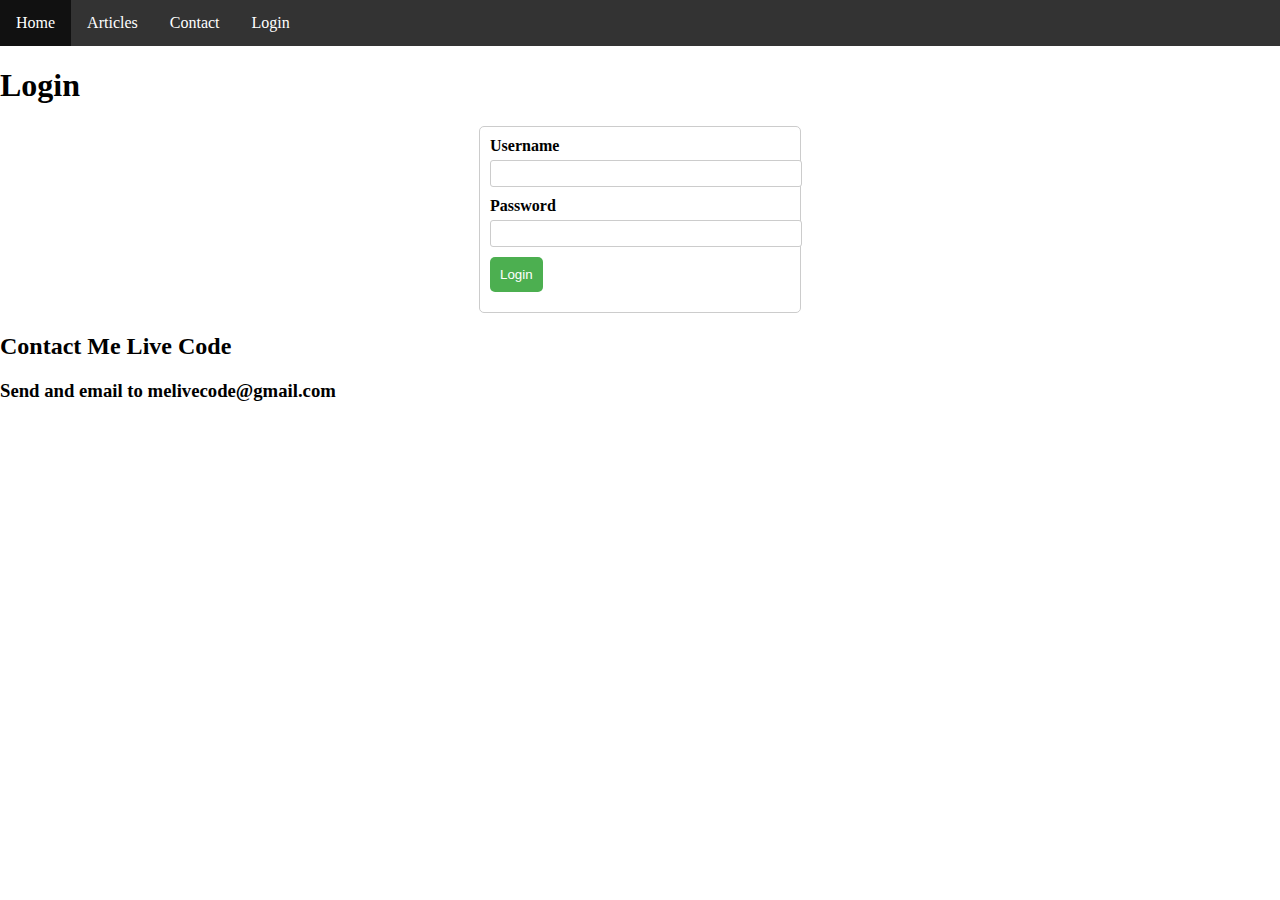
<file: login.html>
<!DOCTYPE html>
<html lang="en">
<head>
  <meta charset="UTF-8">
  <meta http-equiv="X-UA-Compatible" content="IE=edge">
  <meta name="viewport" content="width=device-width, initial-scale=1.0">
  <title>Login | กรมส่งเสริมการเกษตร</title>
  <link rel="stylesheet" href="style.css" />
</head>
<body>
  <header>
    <nav>
      <ul>
        <li><a href="./index.html">Home</a></li>
        <li><a href="./articles.html">Articles</a></li>
        <li><a href="./contact.html">Contact</a></li>
        <li><a href="./login.html">Login</a></li>
      </ul>
    </nav>
  </header>
  <main>
    <section>
      <h1>Login</h1>
      <form action="" method="POST">
        <div>
          <label for="username">Username</label>
          <input type="text" id="username" name="username" required>
        </div>
        <div>
          <label for="password">Password</label>
          <input type="password" id="password" name="password" required>
        </div>
        <div>
          <input type="submit" value="Login">
        </div>
      </form>
    </section>
    <section>
      <h2>Contact Me Live Code</h2>
      <h3>Send and email to melivecode@gmail.com</h3>
    </section>
  </main>
</body>
</html>
</file>
<file: style.css>
body {
    margin: 0;
  }
  
  nav>ul {
    list-style-type: none;
    margin: 0;
    padding: 0;
    overflow: hidden;
    background-color: #333;
  }
  
  nav>ul>li {
    float: left;
  }
  
  nav>ul>li>a {
    display: block;
    color: white;
    text-align: center;
    padding: 14px 16px;
    text-decoration: none;
  }
  
  nav>ul>li a:hover {
    background-color: #111;
  }
  
  .card {
    /* Add shadows to create the "card" effect */
    box-shadow: 0 4px 8px 0 rgba(0, 0, 0, 0.2);
    transition: 0.3s;
  }
  
  /* On mouse-over, add a deeper shadow */
  .card:hover {
    box-shadow: 0 8px 16px 0 rgba(0, 0, 0, 0.2);
  }
  
  /* Add some padding inside the card container */
  .container {
    padding: 2px 16px;
  }
  
  .grid-container {
    display: grid;
    grid-column-gap: 0.5rem;
    grid-row-gap: 0.5rem;
  }
  
  @media (min-width: 576px) {
    .grid-container {
      grid-template-columns: repeat(1, 1fr);
    }
  }
  
  @media (min-width: 992px) {
    .grid-container {
      grid-template-columns: repeat(3, 1fr);
    }
  }


  form {
    width: 300px;
    margin: auto;
    border: 1px solid #ccc;
    padding: 10px;
    border-radius: 5px;
    }
    
    form div {
    margin-bottom: 10px;
    }
    
    label {
    display: block;
    font-weight: bold;
    margin-bottom: 5px;
    }
    
    input[type=text], input[type=password] {
    width: 100%;
    padding: 5px;
    border: 1px solid #ccc;
    border-radius: 3px;
    }
    
    input[type=submit] {
    background-color: #4CAF50;
    color: white;
    border: none;
    padding: 10px;
    border-radius: 5px;
    cursor: pointer;
    }
    
    input[type=submit]:hover {
    background-color: #45a049;
    }
</file>
